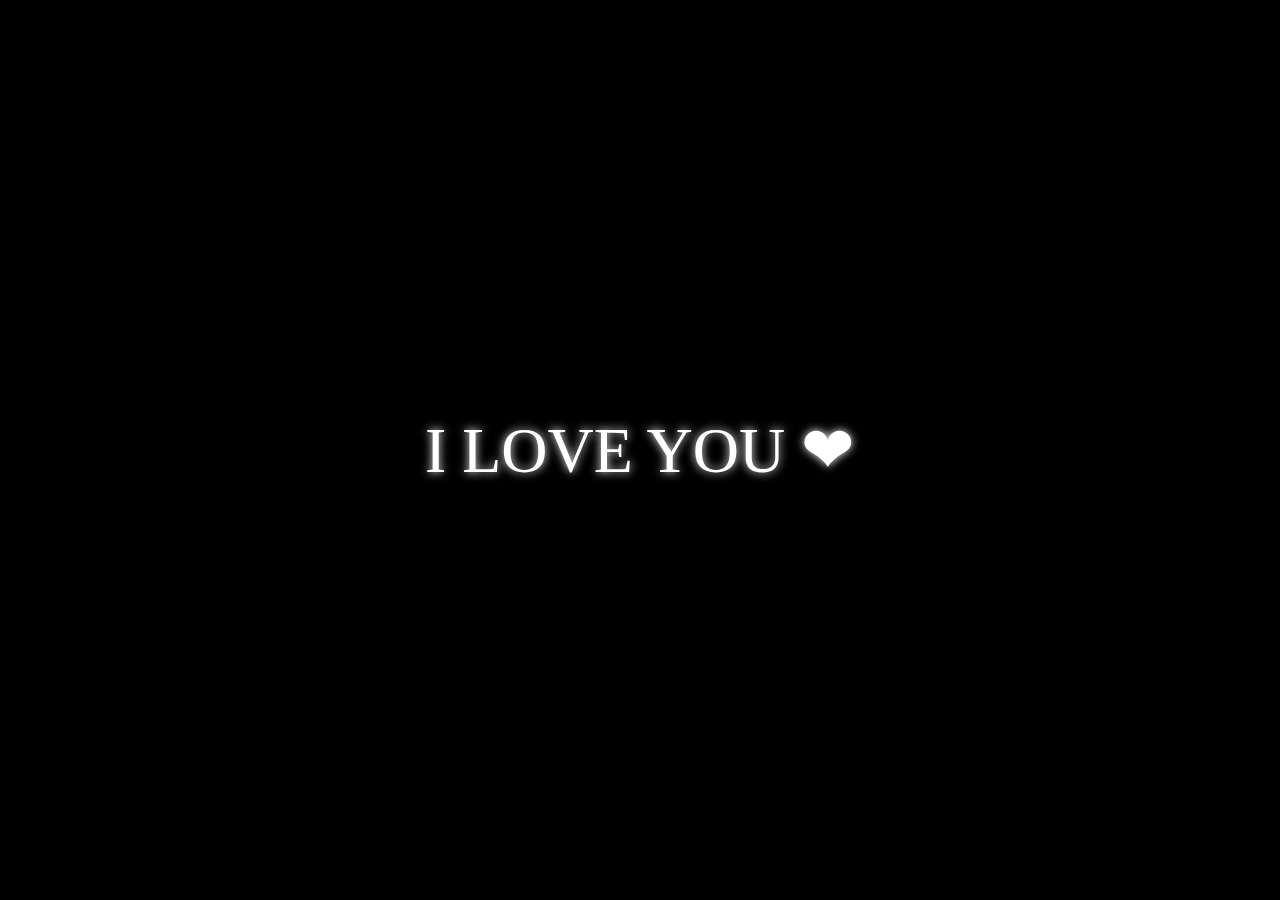
<file: Valentines day/test_heart/index.html>
<!DOCTYPE html>
<html lang="en">
<head>
    <meta charset="UTF-8">
    <meta http-equiv="X-UA-Compatible" content="IE=edge">
    <meta name="viewport" content="width=device-width, initial-scale=1.0">
    <link rel="stylesheet" href="style.css">
    <title>Document</title>
</head>
<body>
    <p>I LOVE YOU ❤</p>
    <script src="confetti.js"></script>
    <!-- Confetti  JS-->
    <script>

        // start

        const start = () => {
            setTimeout(function() {
                confetti.start()
            }, 1000); // 1000 is time that after 1 second start the confetti ( 1000 = 1 sec)
        };

        //  Stop

        const stop = () => {
            setTimeout(function() {
                confetti.stop()
            }, 5000); // 5000 is time that after 5 second stop the confetti ( 5000 = 5 sec)
        };

        start();
        stop();



    </script>
</body>
</html>
</file>
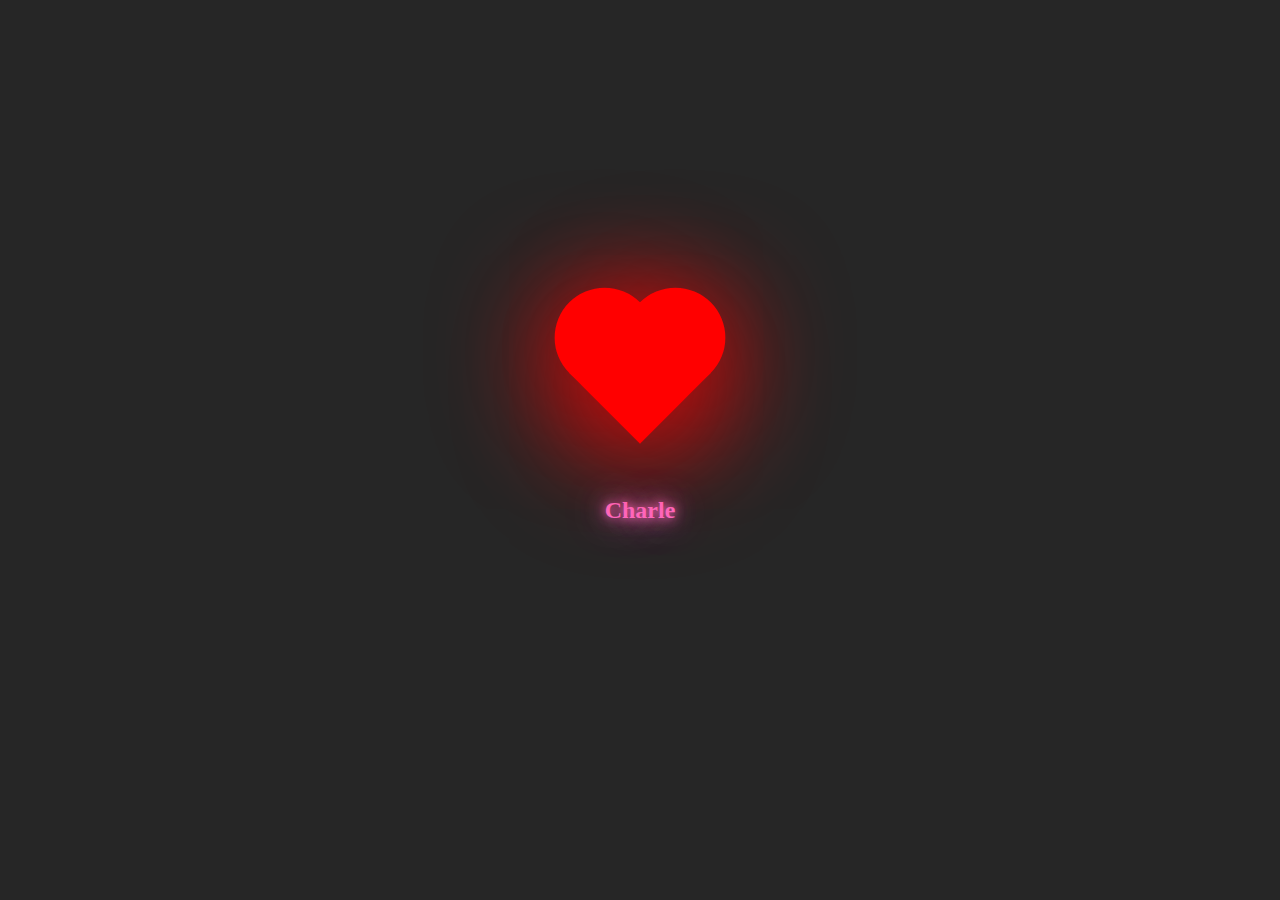
<file: Valentines day/test.html>
<!DOCTYPE html>
<html>
<head>
    <title>Neon Heart Effect</title>
    <link rel="stylesheet" type="text/css" href="style.css">
</head>
<body>
    <div class="container">
        <div class="heart"></div>
        <br>
        <br>
        <br>
        <div class="message" id="message">Charlene, will you be my valentine?</div>
        <br>
        <br>
        <br>
        <div class="buttons">
            <button class="yes" id="yesButton">Yes</button>
            <button class="no">No</button>
        </div>
    </div>
    <script src="script.js"></script>
</body>
</html>
</file>
<file: Valentines day/test_heart/style.css>
* {
    margin: 0;
    padding: 0;
    box-sizing: border-box;
    font-family: 'Product Sans';
}

html,
body {
    width: 100%;
    height: 100%;
    background:black;
    display: flex;
    align-items: center;
    justify-content: center;
}

p {
    font-size: 4rem;
    color: white;
    text-shadow: 0 0 10px;
}
</file>
<file: Valentines day/style.css>
body {
    margin: 0;
    padding: 0;
    min-height: 100vh;
    display: flex;
    place-items: center;
    justify-content: center;
    background: #262626;
}

.heart {
    width: 100px;
    height: 100px;
    background: red;
    transform: rotate(-45deg);
    box-shadow: -10px 10px 120px red;
    animation: heart 0.6s linear infinite;
}

@keyframes heart {
    0% {
        transform: rotate(-45deg) scale(1.07);
    }
    100% {
        transform: rotate(-45deg) scale(1.0);
    }
    100% {
        transform: rotate(-45deg) scale(0.8);
    }
}

.heart::before {
    content: "";
    position: absolute;
    width: 100px;
    height: 100px;
    background: red;
    top: -50%;
    border-radius: 60px;
    box-shadow: -10px 10px 120px red;
}

.heart::after {
    content: "";
    position: absolute;
    width: 100px;
    height: 100px;
    background: red;
    right: -50%;
    border-radius: 60px;
    box-shadow: -10px 10px 120px red;
}

/* New styles for the container */
.container {
    display: flex;
    flex-direction: column;
    align-items: center;
}

/* New styles for the message */
.message {
    color: #ff6ec7; /* Neon pink color */
    font-size: 24px; /* Larger font size */
    font-weight: bold; /* Fatter font */
    text-align: center;
    margin-top: 20px; /* Adjust this value to position the message accordingly */
    text-shadow: 0 0 10px #ff6ec7, 0 0 20px #ff6ec7, 0 0 40px #ff6ec7; /* Neon glow effect */
    animation: neon-glow 1s infinite alternate; /* Neon glow animation */
}

@keyframes neon-glow {
    from {
        text-shadow: 0 0 10px #ff6ec7, 0 0 20px #ff6ec7, 0 0 40px #ff6ec7; /* Neon glow effect */
    }
    to {
        text-shadow: 0 0 20px #ff6ec7, 0 0 30px #ff6ec7, 0 0 50px #ff6ec7; /* Neon glow effect */
    }
}


.buttons {
    display: flex;
    justify-content: center;
    margin-top: 20px;
}

.buttons button {
    margin: 0 10px;
    padding: 10px 20px;
    background-color: #ff6ec7; /* Neon pink color */
    border: none;
    border-radius: 5px;
    color: white;
    font-size: 16px;
    cursor: pointer;
    transition: background-color 0.3s ease;
}

.buttons button:hover {
    background-color: #ff4d9e; /* Lighter neon pink color on hover */
}

.buttons {
    display: none; /* Initially hide the buttons */
    justify-content: center;
    margin-top: 20px;
}
</file>
